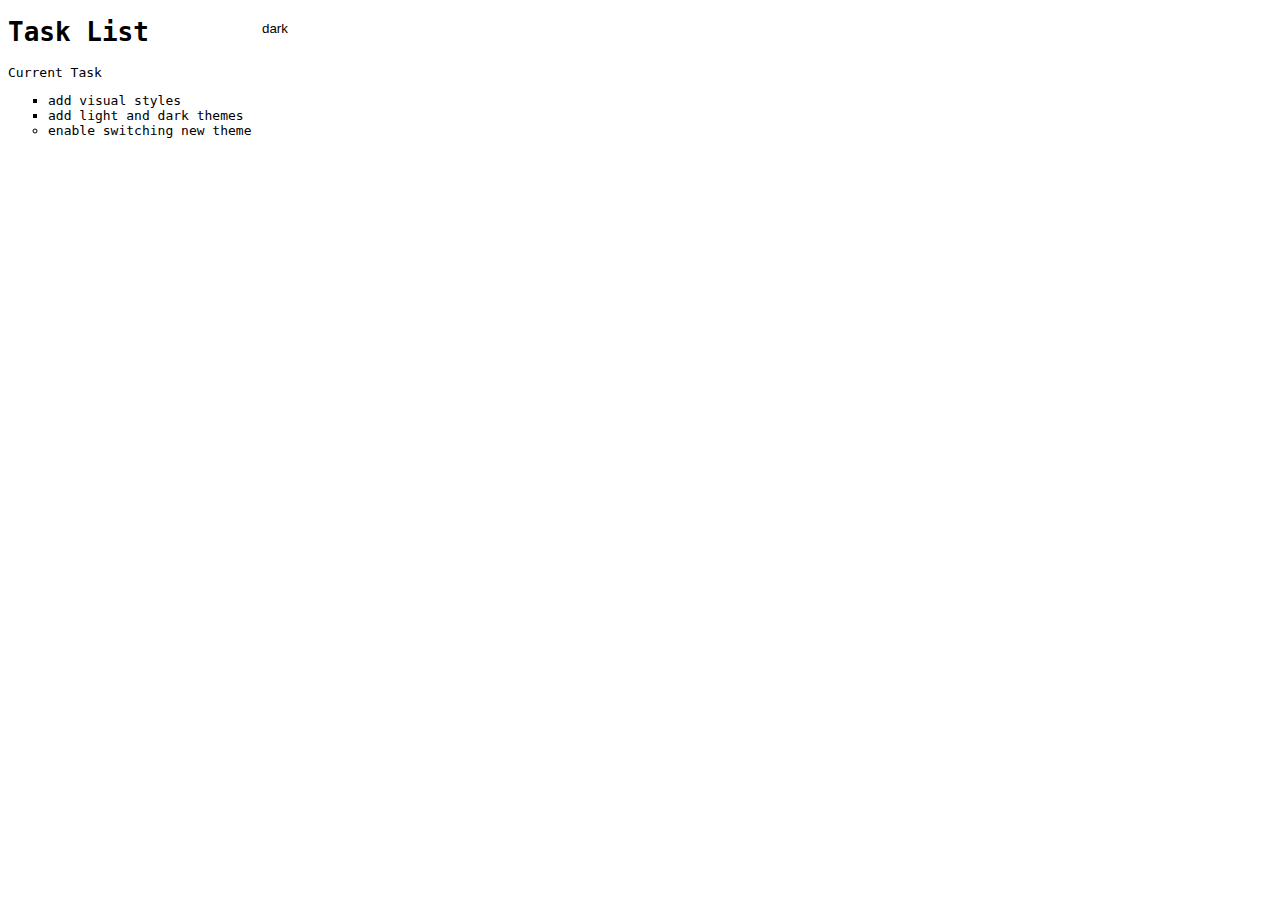
<file: Simple website/index.html>
<!DOCTYPE html>
<html lang="en">
<head>
    <meta charset="UTF-8">
    <meta http-equiv="X-UA_compatible" Content="IE=edge">
    <meta name="viewport" content="width=device-width, initial-scale=1.0">
    <title>Simple website</title>
    <link rel="stylesheet" href="main.css">
</head>
<body {
    background=": var(--bg);
    color: var(--fontcolor);
    font-family: helvetica;"
}>
    <h1>Task List</h1>
    <p id="msg">Current Task</p>
    <ul>
        <li class="list">add visual styles</li>
        <li class="list">add light and dark themes</li>
        <li>enable switching new theme</li>
</ul>
<div>
    <button class="btn">dark</button>
</div>
    <script src="app.js"></script>
    <noscript>you need to enable JavaScript to view the full site.</noscript>
</body>
</html>
</file>
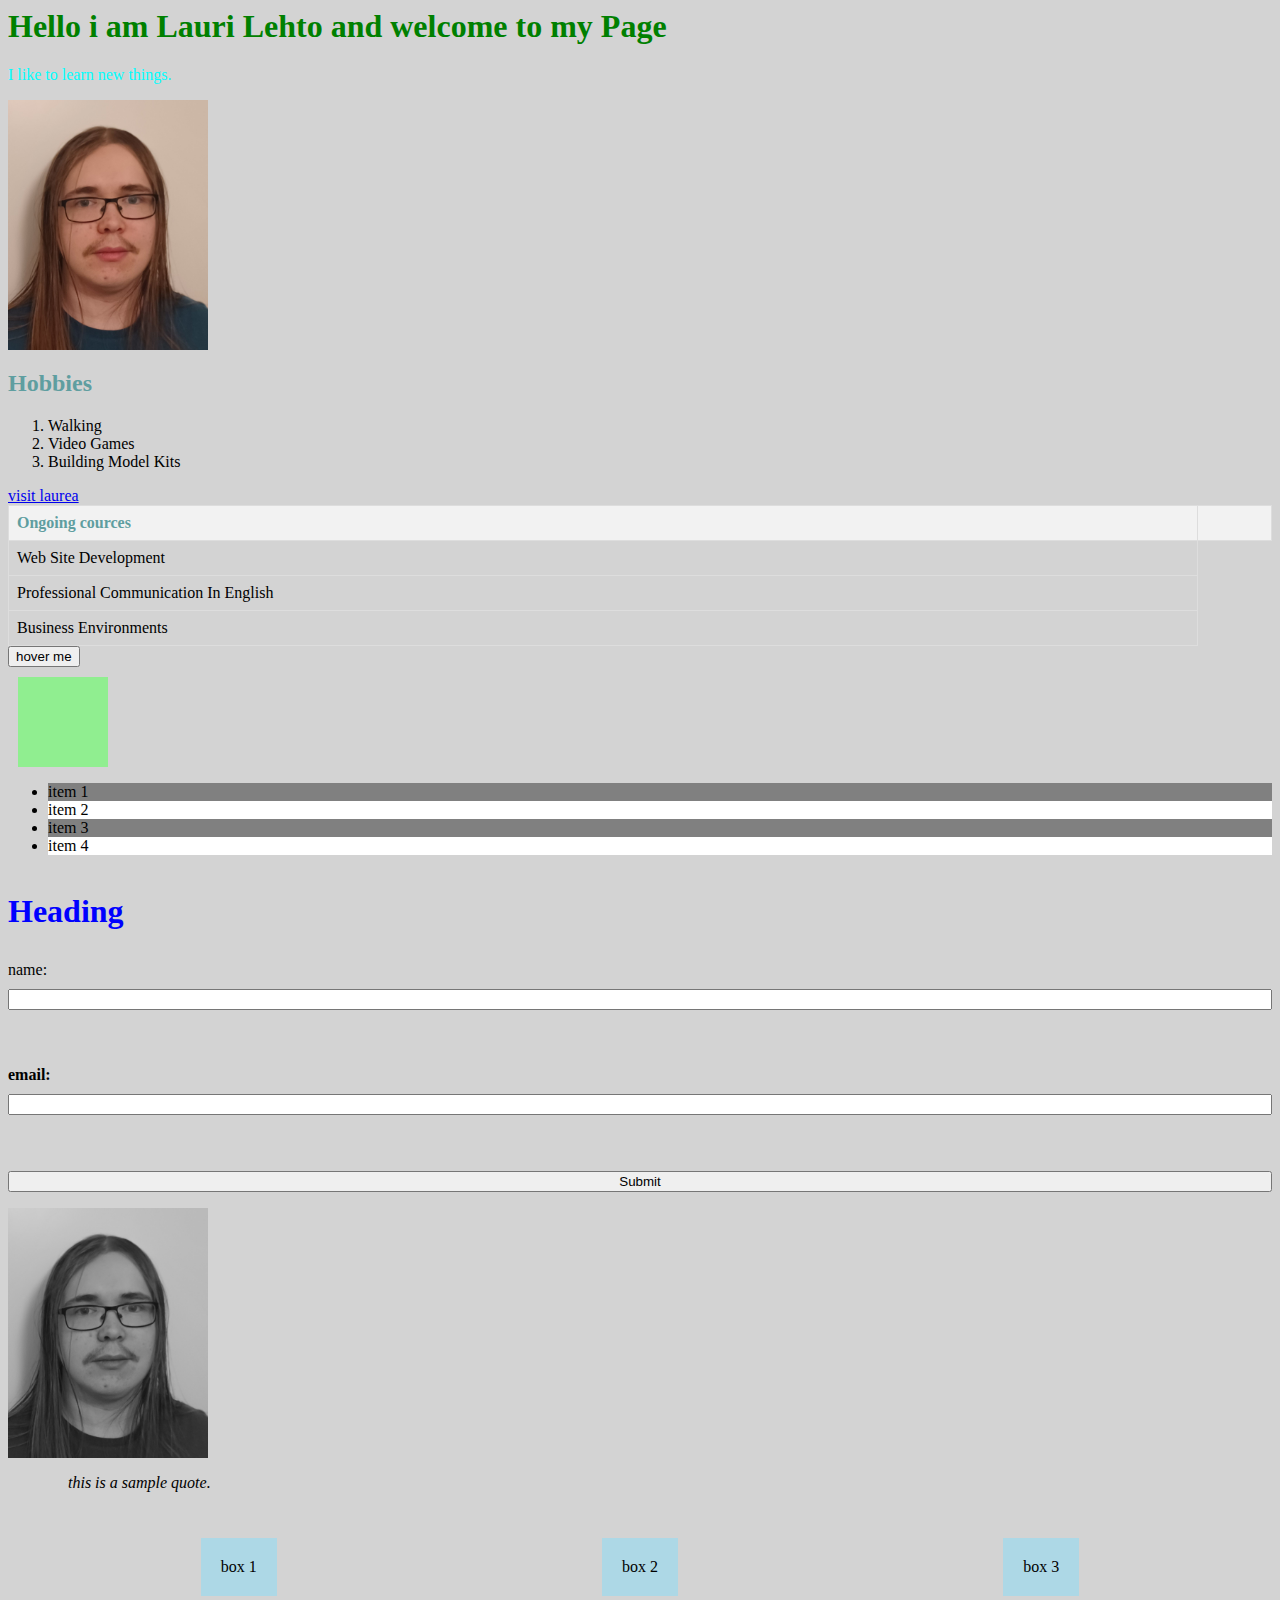
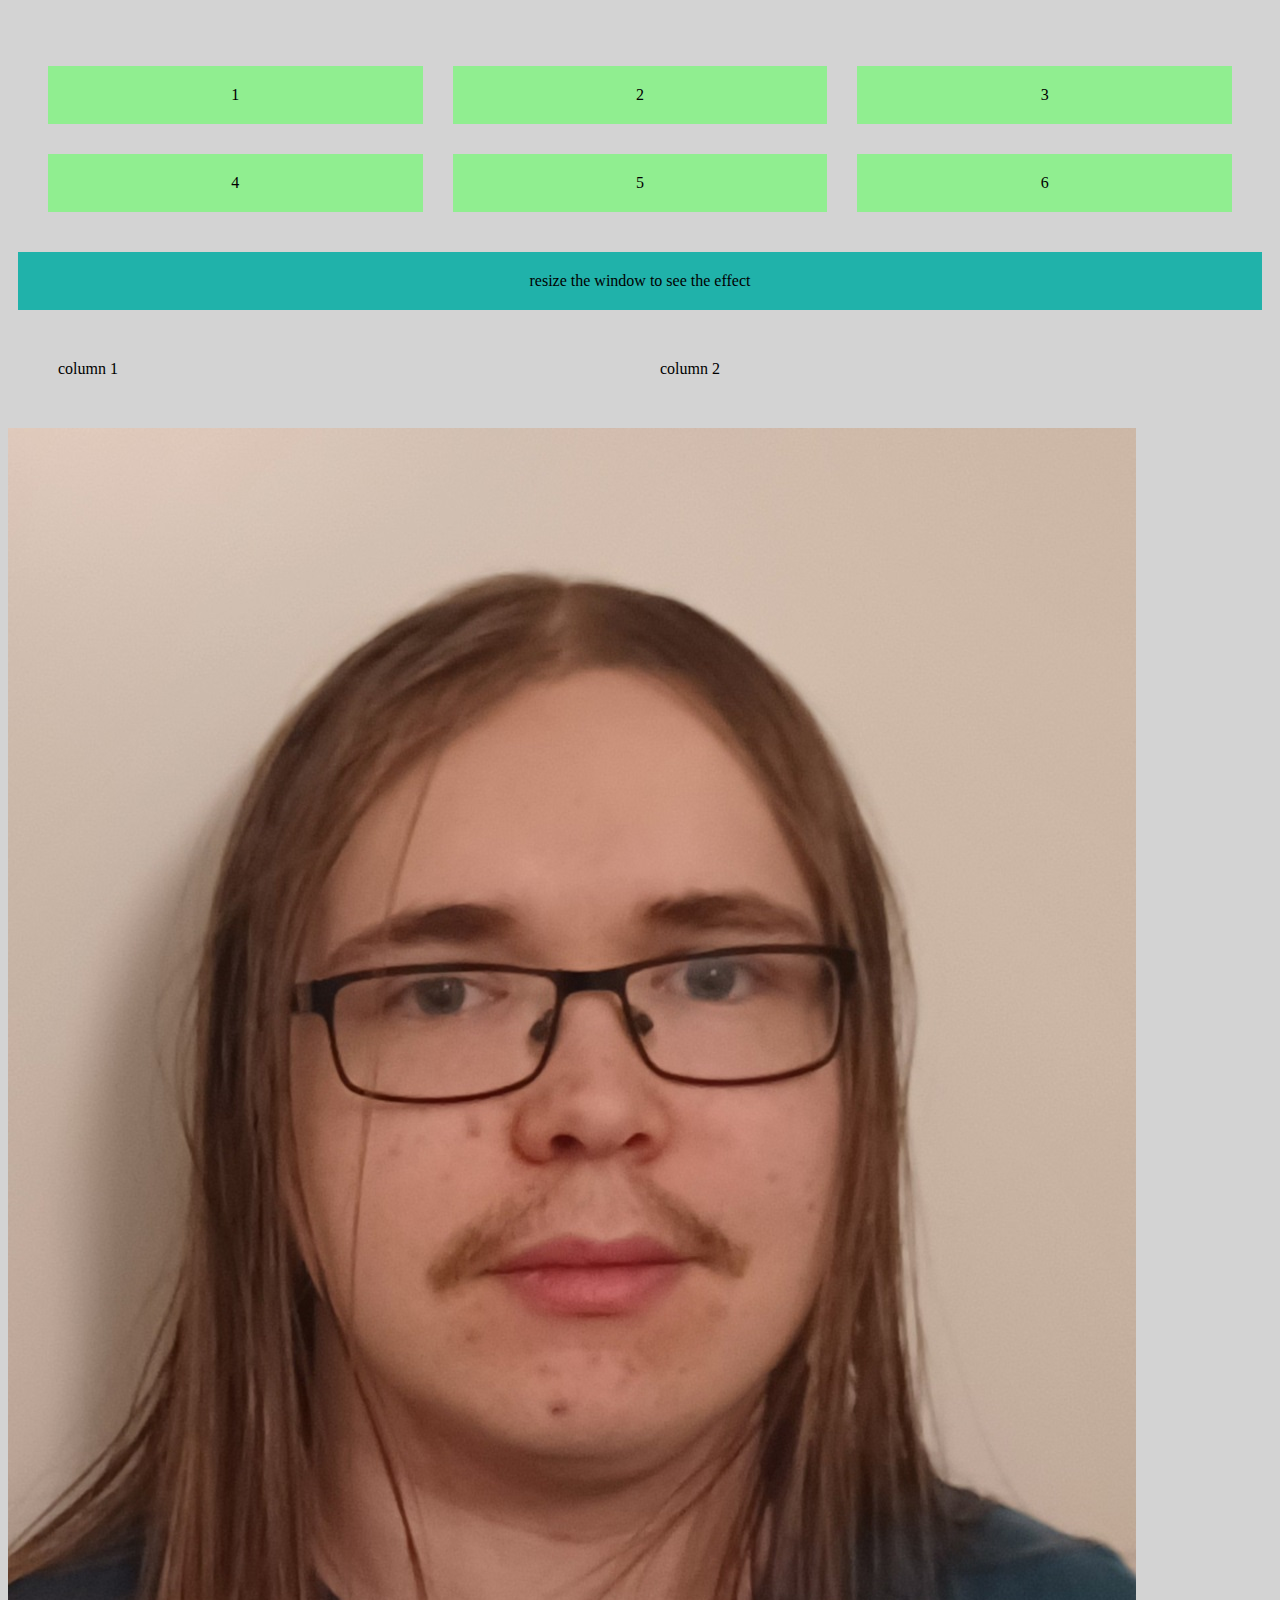
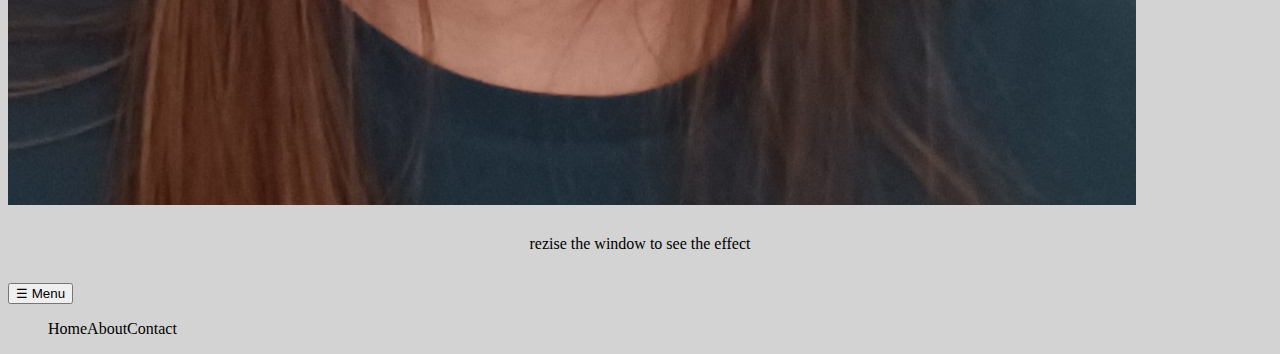
<file: Webbisovellusten kehittäminen/Workshop.html/Webbisivuston kehittäminen.html>
<html>
<head>
    <Title>My First HTML Page</Title>
    <link rel="stylesheet" href="ses.css">
    <style>
     h1 {
      color:green;
     }

     p {
        color:aqua;
     }
     h2 {
        color:cadetblue;
     }

     th {
        color:cadetblue;
     }
    </style>
</head>
<body>
        <h1>Hello i am Lauri Lehto and welcome to my Page</h1>
        <p>I like to learn new things.</p>
        <img src="./Workshop-images/Kuva.jpg" alt="image of Lauri Lehto, a man with glasses and long hair" width="200" height="250"> 

 </body>
   
</html>

    <h2> Hobbies </h2>
        <ol>
            <li>Walking</li>
            <li>Video Games</li>
            <li>Building Model Kits</li>
        </ol>

    <a href="https://www.laurea.fi">visit laurea</a>

<table>
    <tr>
        <th>Ongoing cources</th>
        <th></th>
    </tr>
    <tr>
        <td>Web Site Development</td>
    </tr>
    <tr>
        <td>Professional Communication In English</td>
    </tr>
    <tr>
        <td>Business Environments</td>
    </tr>
</table>

<button class="transition_button">hover me</button>

<div class="ANIMATION-BOX"></div>

<ul class="pseudo-list">
    <li>item 1</li>
    <li>item 2</li>
    <li>item 3</li>
    <li>item 4</li>
</ul>
<form>
    <h1 style="color: blue;">Heading</h1>
    <lable for"name">name:</lable>
    <input type="text" id="name" name="name"> <br><br>
    <label for="email">email:</label>
    <input type="email" id="email" name="email"> <br><br>
    <input type="submit" cvalue="submit">
</form>

<img src="./Workshop-images/Kuva.jpg" alt="sample image" class="filter-image" width="200" height="250">

<blockquote class="quote">
    this is a sample quote.
</blockquote>

<div class="flex-container">
    <div class="box">box 1</div>
    <div class="box">box 2</div>
    <div class="box">box 3</div>
</div>

<div class="grid-container">
    <div class="grid-item">1</div>
    <div class="grid-item">2</div>
    <div class="grid-item">3</div>
    <div class="grid-item">4</div>
    <div class="grid-item">5</div>
    <div class="grid-item">6</div>
</div>

<div class="responsive-box">resize the window to see the effect</div>

<div class="responsive-container">
    <div class="column">column 1</div>
    <div class="column">column 2</div>
</div>

<img src="./Workshop-images/Kuva.jpg" alt="responsive image" class="responsive-image">

<div class="media-query-box">rezise the window to see the effect</div>

<nav class="responsive-nav">
    <button class="menu-toggle">☰ Menu</button>
    <ul class="nav-list">
        <li><a hred="#">Home</a></li>
        <li><a hred="#">About</a></li>
        <li><a hred="#">Contact</a></li>
    </ul>
</nav>
</file>
<file: Simple website/main.css>
body {
    background: var(--bg);
    color: var(--fontcolor);
    font-family: monospace;
}

li {
    list-style: circle;
}

.list {
    list-style: square;
}

:root {
    --green: #00ff00;
    --white: #ffffff;
    --black: #000000;
}

.light-theme {
    --bg: var(--green);
    --fontcolor: var(--black);
    --btnbg: var(--black);
    --btnfontcolor: var(--white);
}

.dark-theme {
    --bg: var(--black);
    --fontcolor: var(--green);
    --btnbg: var(--white);
    --btnfontcolor: var(--black);
}

.btn {
    position: absolute;
    top: 20px;
    left: 250px;
    height 50px;
    width: 50px;
    border-radius: 50%;
    border: none;
    color: var(--btnfontcolor);
    background-color: var(--btnbg);
}
</file>
<file: Webbisovellusten kehittäminen/Workshop.html/ses.css>
p {
    color: blue;
    }
    body {
        background-color: lightgray; 
    }

    h1 {
        font-size: 2em;
    }

    div {
        padding: 20px;
        margin: 10px;
    }

table {
    width: 100%;
    border-collapse: collapse;
}

th, td {
    border: 1px solid #ddd;
    padding: 8px;
    text-align: left;
}

th {
    background-color: #f2f2f2;
}

form {
    display: flex;
    flex-direction: column;
    gap: 10px;
}

label {
    font-weight: bold;
}

input [type="text"], input [type="email"] {
    padding: 8px;
    border: 1px solid #ddd;
    border-radius: 4px;
}

input [type="submit"] {
    background-color: #4CAF50;
    color: white;
    padding: 10px;
    border: none;
    border-radius: 4px;
    cursor: pointer;
}

input [type="submit"]:hover {
    background-color: #45a049;
}

.transition-button {
    background-color: lightblue;
    padding: 10px 20px;
    border: none;
    cursor: pointer;
    transition: background-color 0.3s ease;
}

.transition-button:hover {
    background-color: blue;
} 
.animation-box {
    width: 50px;
    height: 50px;
    background-color: lightgreen;
    position: relative;
    animation: move 2s infinite alternate;
}

@keyframes move {
    from {
        left: 0;
    }
    to {
        left: 100px;
    }
}

.pseudo-list li:nth-child(odd) {
    background-color: gray;
}

.pseudo-list li:nth-child(even) {
    background-color: white;
}

.filter-image {
    filter: grayscale(100%);
    transition: filter 0.3s ease;
}

.filter-image:hover {
    filter: grayscale(0%)
}

.quote {
    position: relative;
    padding-left: 20px;
    font-style: italic;   
}

.quote::before {
    content: '"';
    font-size: 40px;
    position: absolute;
    left: 0;
    top: 0;
    color: lightgray;
}

.flex-container {
    display: flex;
    justify-content: space-around;
    align-items: center;
}

.box {
    background-color: lightblue;
    padding: 20px;
    text-align: center;
}

.grid-container {
    display: grid;
    grid-template-columns: repeat(3, 1fr);
    grid-gap: 10px;
}

.grid-item {
    background-color: lightgreen;
    padding: 20px;
    text-align: center;
}

.responsive-box {
    padding: 20px;
    text-align: center;
}

@media (max-widht: 600px) {
    .responsive-box {
        background-color: coral;
    }
}

@media (min-width: 601px) {
    .responsive-box {
        background-color: lightseagreen;
    }
}

.responsive-container {
    display: flex;
    flex-wrap: wrap;
}
.column {
    flex: 1;
    padding: 10px;
}

@media (max-width: 600px) {
    .column {
        flex: 100%
    }
}

.responsive-image {
    max-width: 100%;
    height: auto;
}

.media-query-box {
    padding: 20px;
    text-align: center;
}

@media (max-width: 600px) {
    .media-query-box {
        background-color: lightcoral
    }
}

@media (min-widht: 601px) {
    .media-query-box {
        background-color: lightblue;
    }
}

.responsive-nav .nav-list {
    display: flex;
    list-style: none;
}

@media (max-width: 600px) {
    .responsive-nav .nav-list {
        display: none;
    }
    .responsive-nav .menu-toggle {
        display: block;
    }
}
</file>
